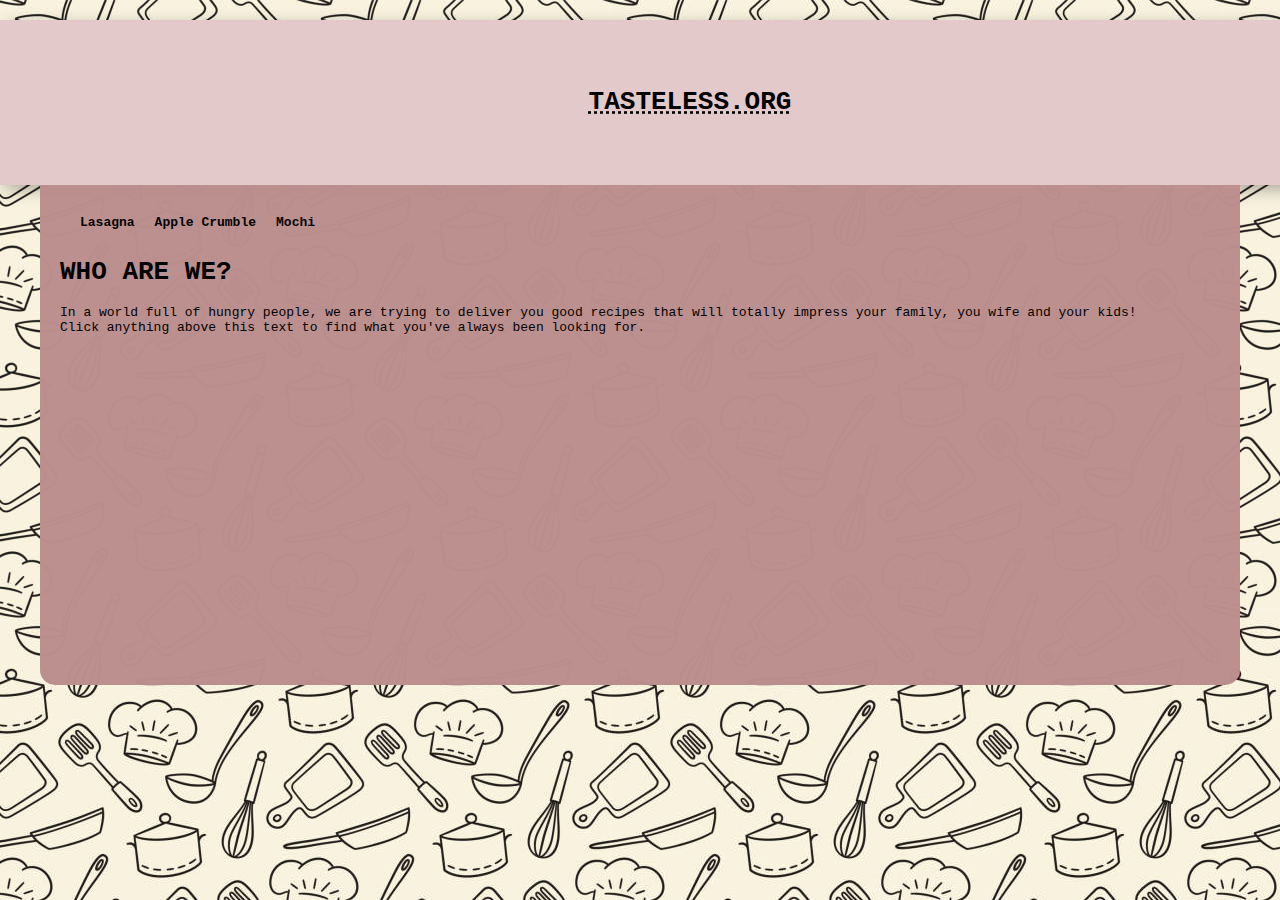
<file: index.html>
<!DOCTYPE html>
<html lang="en">
    <head> 
        <meta charset="UTF-8">
        <title>The Odin Project</title>
        <link rel="stylesheet" href="style.css">
    </head>
    <body class="home">
        <div class="home-block">
        <h1>TASTELESS.ORG</h1>
        </div>
        <section>
            <nav class="header">
    <a href="recipes/lasagna.html">Lasagna</a>
    <a href="recipes/crumble.html">Apple Crumble</a>
    <a href="recipes/mochi.html">Mochi</a>
</nav>

  <h1>WHO ARE WE?</h1>
  <p>In a world full of hungry people, we are trying to deliver you good recipes that will
    totally impress your family, you wife and your kids!<br>
    Click anything above this text to find what you've always been looking for.
  </p>
    </section>
    </body>
</html>
</file>
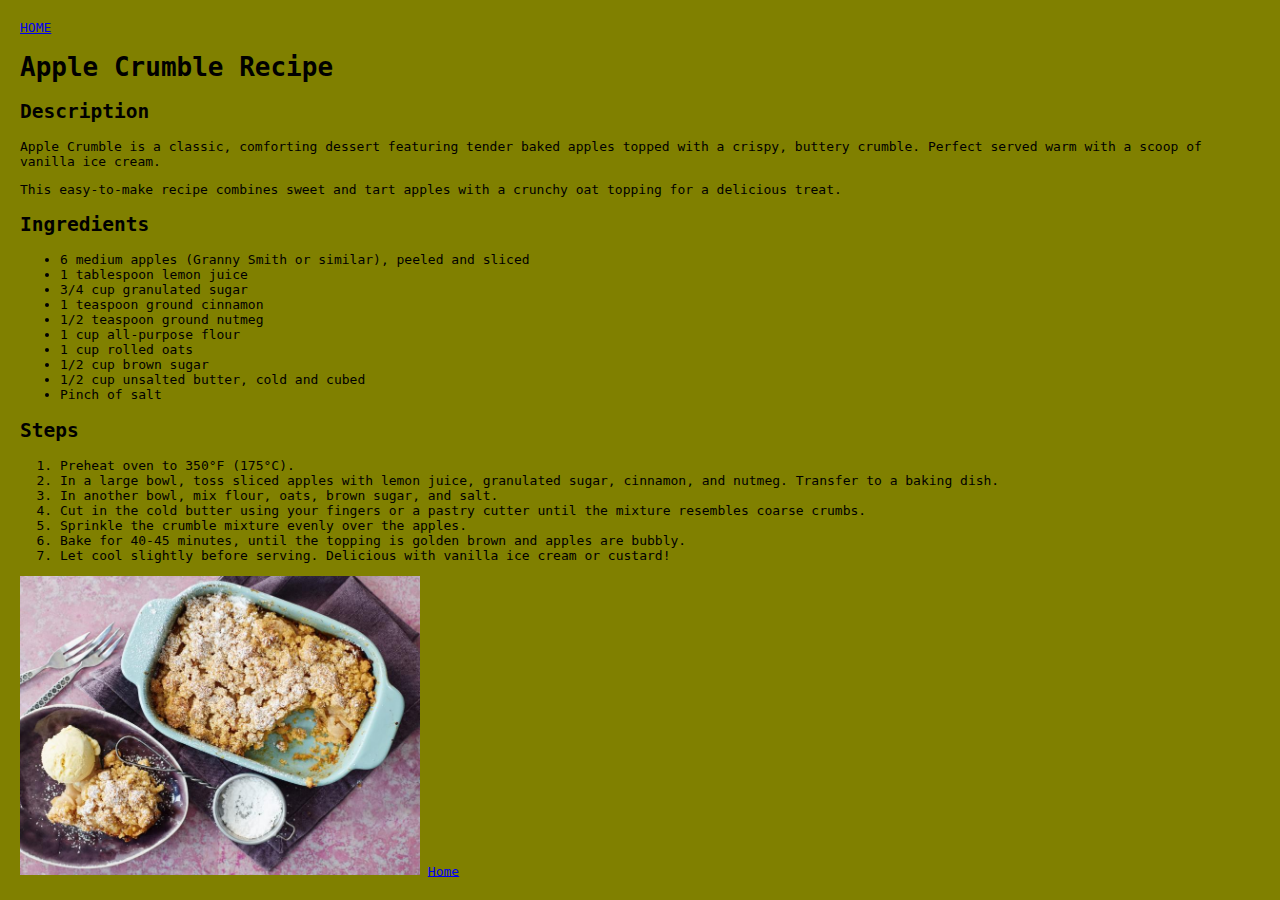
<file: recipes/crumble.html>
<!DOCTYPE html>
<html lang="en">
    <head> 
        <meta charset="UTF-8">
        <link rel="stylesheet" href="../style.css">
        <title>Apple Crumble</title>
    </head>
    <body class="crumble">
        <a href="../index.html">HOME</a>
        <h1>Apple Crumble Recipe</h1>
        
        <h2>Description</h2>
    Apple Crumble is a classic, comforting dessert featuring tender baked apples topped 
    with a crispy, buttery crumble. Perfect served warm with a scoop of vanilla ice cream.</p>
    <p>This easy-to-make recipe combines sweet and tart apples with a crunchy oat 
       topping for a delicious treat.</p>

   <h2>Ingredients</h2>
    <ul>
        <li>6 medium apples (Granny Smith or similar), peeled and sliced</li>
        <li>1 tablespoon lemon juice</li>
        <li>3/4 cup granulated sugar</li>
        <li>1 teaspoon ground cinnamon</li>
        <li>1/2 teaspoon ground nutmeg</li>
        <li>1 cup all-purpose flour</li>
        <li>1 cup rolled oats</li>
        <li>1/2 cup brown sugar</li>
        <li>1/2 cup unsalted butter, cold and cubed</li>
        <li>Pinch of salt</li>
    </ul>

    <h2>Steps</h2>
    <ol>
        <li>Preheat oven to 350°F (175°C).</li>
        <li>In a large bowl, toss sliced apples with lemon juice, granulated sugar, cinnamon, and nutmeg. Transfer to a baking dish.</li>
        <li>In another bowl, mix flour, oats, brown sugar, and salt.</li>
        <li>Cut in the cold butter using your fingers or a pastry cutter until the mixture resembles coarse crumbs.</li>
        <li>Sprinkle the crumble mixture evenly over the apples.</li>
        <li>Bake for 40-45 minutes, until the topping is golden brown and apples are bubbly.</li>
        <li>Let cool slightly before serving. Delicious with vanilla ice cream or custard!</li>
    </ol>

<img src="../pics/crumble.jpg" width="400">
<a href="../index.html">Home</a>
    </body>
</html>
</file>
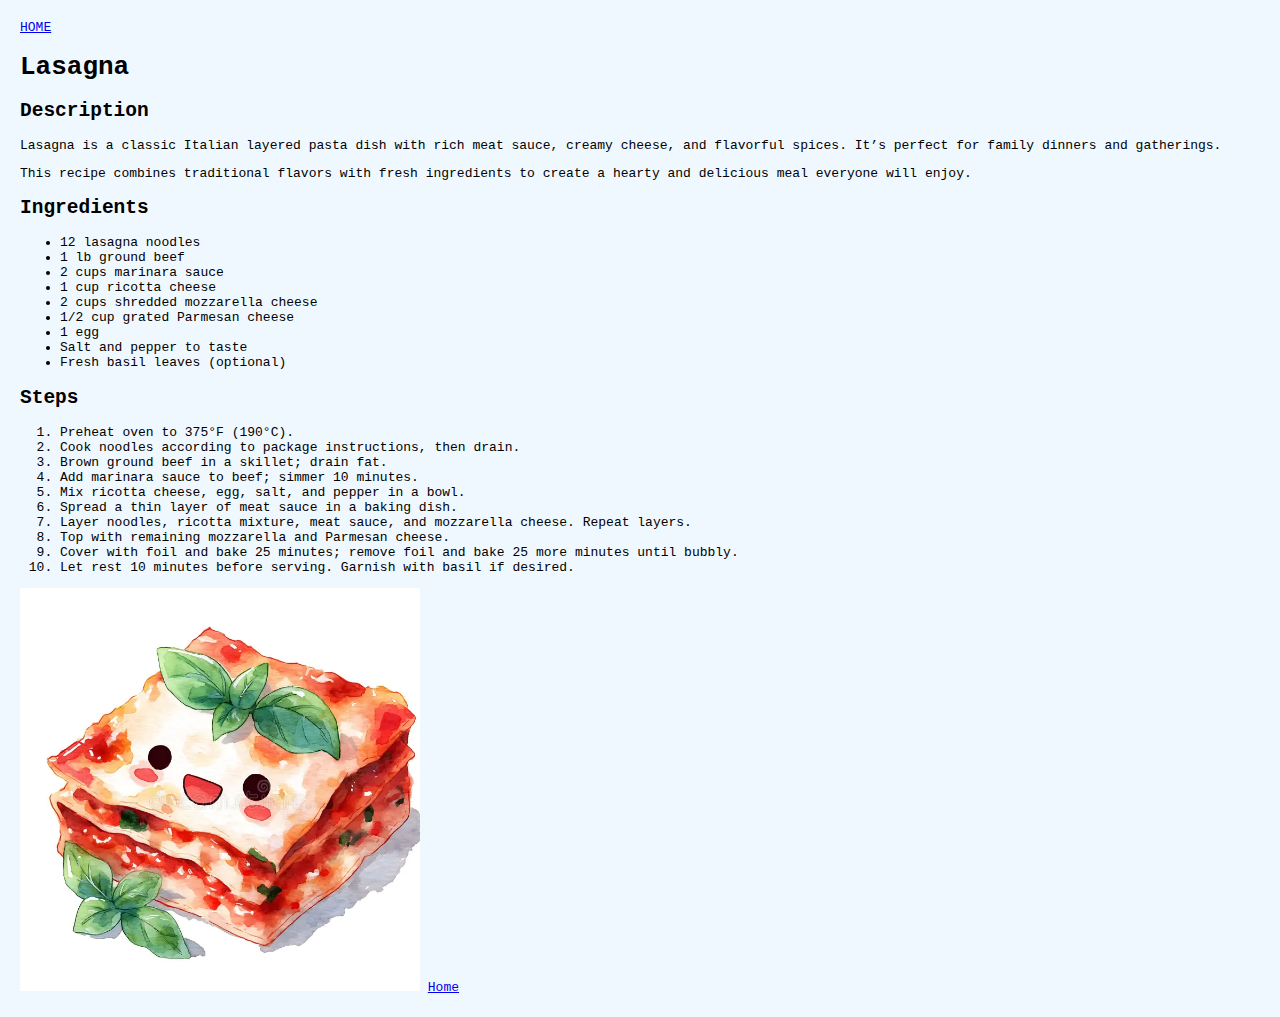
<file: recipes/lasagna.html>
<!DOCTYPE html>
<html lang="en">
    <head> 
        <meta charset="UTF-8">
        <link rel="stylesheet" href="../style.css">
        <title>Lasagna Recipe</title>
    </head>
    <body class="lasagna">
        <a href="../index.html">HOME</a>
        <h1>Lasagna</h1>

        <h2>Description</h2>
    <p>Lasagna is a classic Italian layered pasta dish with rich meat sauce, creamy cheese, and flavorful spices. It’s perfect for family dinners and gatherings.</p>
    <p>This recipe combines traditional flavors with fresh ingredients to create a hearty and delicious meal everyone will enjoy.</p>

    <h2>Ingredients</h2>
    <ul>
        <li>12 lasagna noodles</li>
        <li>1 lb ground beef</li>
        <li>2 cups marinara sauce</li>
        <li>1 cup ricotta cheese</li>
        <li>2 cups shredded mozzarella cheese</li>
        <li>1/2 cup grated Parmesan cheese</li>
        <li>1 egg</li>
        <li>Salt and pepper to taste</li>
        <li>Fresh basil leaves (optional)</li>
    </ul>

    <h2>Steps</h2>
    <ol>
        <li>Preheat oven to 375°F (190°C).</li>
        <li>Cook noodles according to package instructions, then drain.</li>
        <li>Brown ground beef in a skillet; drain fat.</li>
        <li>Add marinara sauce to beef; simmer 10 minutes.</li>
        <li>Mix ricotta cheese, egg, salt, and pepper in a bowl.</li>
        <li>Spread a thin layer of meat sauce in a baking dish.</li>
        <li>Layer noodles, ricotta mixture, meat sauce, and mozzarella cheese. Repeat layers.</li>
        <li>Top with remaining mozzarella and Parmesan cheese.</li>
        <li>Cover with foil and bake 25 minutes; remove foil and bake 25 more minutes until bubbly.</li>
        <li>Let rest 10 minutes before serving. Garnish with basil if desired.</li>
    </ol>

<img src="../pics/lasagna2.png" width="400">
<a href="../index.html">Home</a>
    </body>
</html>
</file>
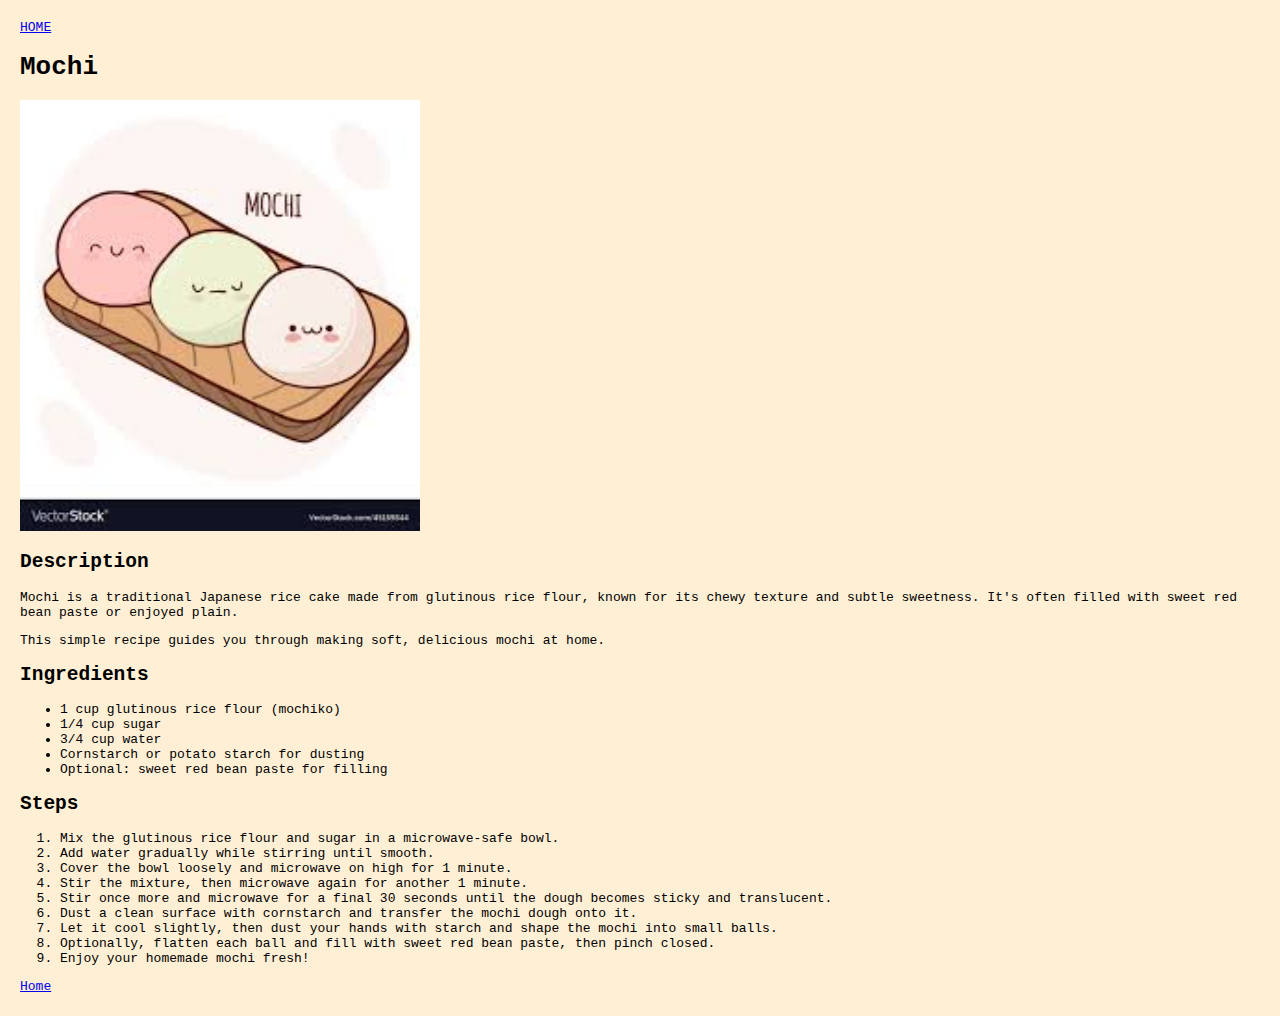
<file: recipes/mochi.html>
<!DOCTYPE html>
<html lang="en">
<head>
    <meta charset="UTF-8" />
    <link rel="stylesheet" href="../style.css">
    <title>Mochi Recipe</title>
</head>
<body class="mochi">
    <a href="../index.html">HOME</a>
    <h1>Mochi</h1>

    <img src="../pics/mochi.jpg" alt="Finished Mochi" width="400" />

    <h2>Description</h2>
    <p>Mochi is a traditional Japanese rice cake made from glutinous rice flour, known for its chewy texture and subtle sweetness. It's often filled with sweet red bean paste or enjoyed plain.</p>
    <p>This simple recipe guides you through making soft, delicious mochi at home.</p>

    <h2>Ingredients</h2>
    <ul>
        <li>1 cup glutinous rice flour (mochiko)</li>
        <li>1/4 cup sugar</li>
        <li>3/4 cup water</li>
        <li>Cornstarch or potato starch for dusting</li>
        <li>Optional: sweet red bean paste for filling</li>
    </ul>

    <h2>Steps</h2>
    <ol>
        <li>Mix the glutinous rice flour and sugar in a microwave-safe bowl.</li>
        <li>Add water gradually while stirring until smooth.</li>
        <li>Cover the bowl loosely and microwave on high for 1 minute.</li>
        <li>Stir the mixture, then microwave again for another 1 minute.</li>
        <li>Stir once more and microwave for a final 30 seconds until the dough becomes sticky and translucent.</li>
        <li>Dust a clean surface with cornstarch and transfer the mochi dough onto it.</li>
        <li>Let it cool slightly, then dust your hands with starch and shape the mochi into small balls.</li>
        <li>Optionally, flatten each ball and fill with sweet red bean paste, then pinch closed.</li>
        <li>Enjoy your homemade mochi fresh!</li>
    </ol>
<a href="../index.html">Home</a>
</body>
</html>
</file>
<file: style.css>
body {
    background-color: lightblue;
    font-family: monospace;
    margin: 20px;
}

section{
    width: 1200px;
    height: 500px;
    
    background-color: papayawhip;
    margin: auto;
    margin-top: 0px;
    border-radius: 15px;
    border-top-right-radius: 0px;
    border-top-left-radius: 0px;
}

body.home {
    background-color: grey;
    background-image: url(pics/background_baking_new.jpg) ;
}


div.home-block {
    background-color: rgb(227, 201, 201);
    text-align: center;
    text-decoration: underline dotted;
    padding: 50px ;          
    margin: 0;                 
    width: calc(100% + 40px);
    position: relative;
    left: -20px;
    box-shadow: 5px 5px 15px rgba(0, 0, 0, 0.3);
}

section {
    background-color: rosybrown;
    margin: 0 auto;                
    padding: 20px;
    box-sizing: border-box;
    width: 800;   
    opacity: 0.99;
}
body.lasagna {
    background-color: aliceblue;
}

body.mochi{
    background-color: papayawhip;
}
body.crumble{
    background-color: olive;
}

.header {
    display: flex;
    gap: 20px; /* Abstand zwischen Links */
    padding: 10px 20px;
}

.header a {
    text-decoration: none;
    color: black; /* oder deine Wunschfarbe */
    font-weight: bold;
}

.header a.home-link {
    font-size: 1.5em; /* HOME größer */
}
</file>
